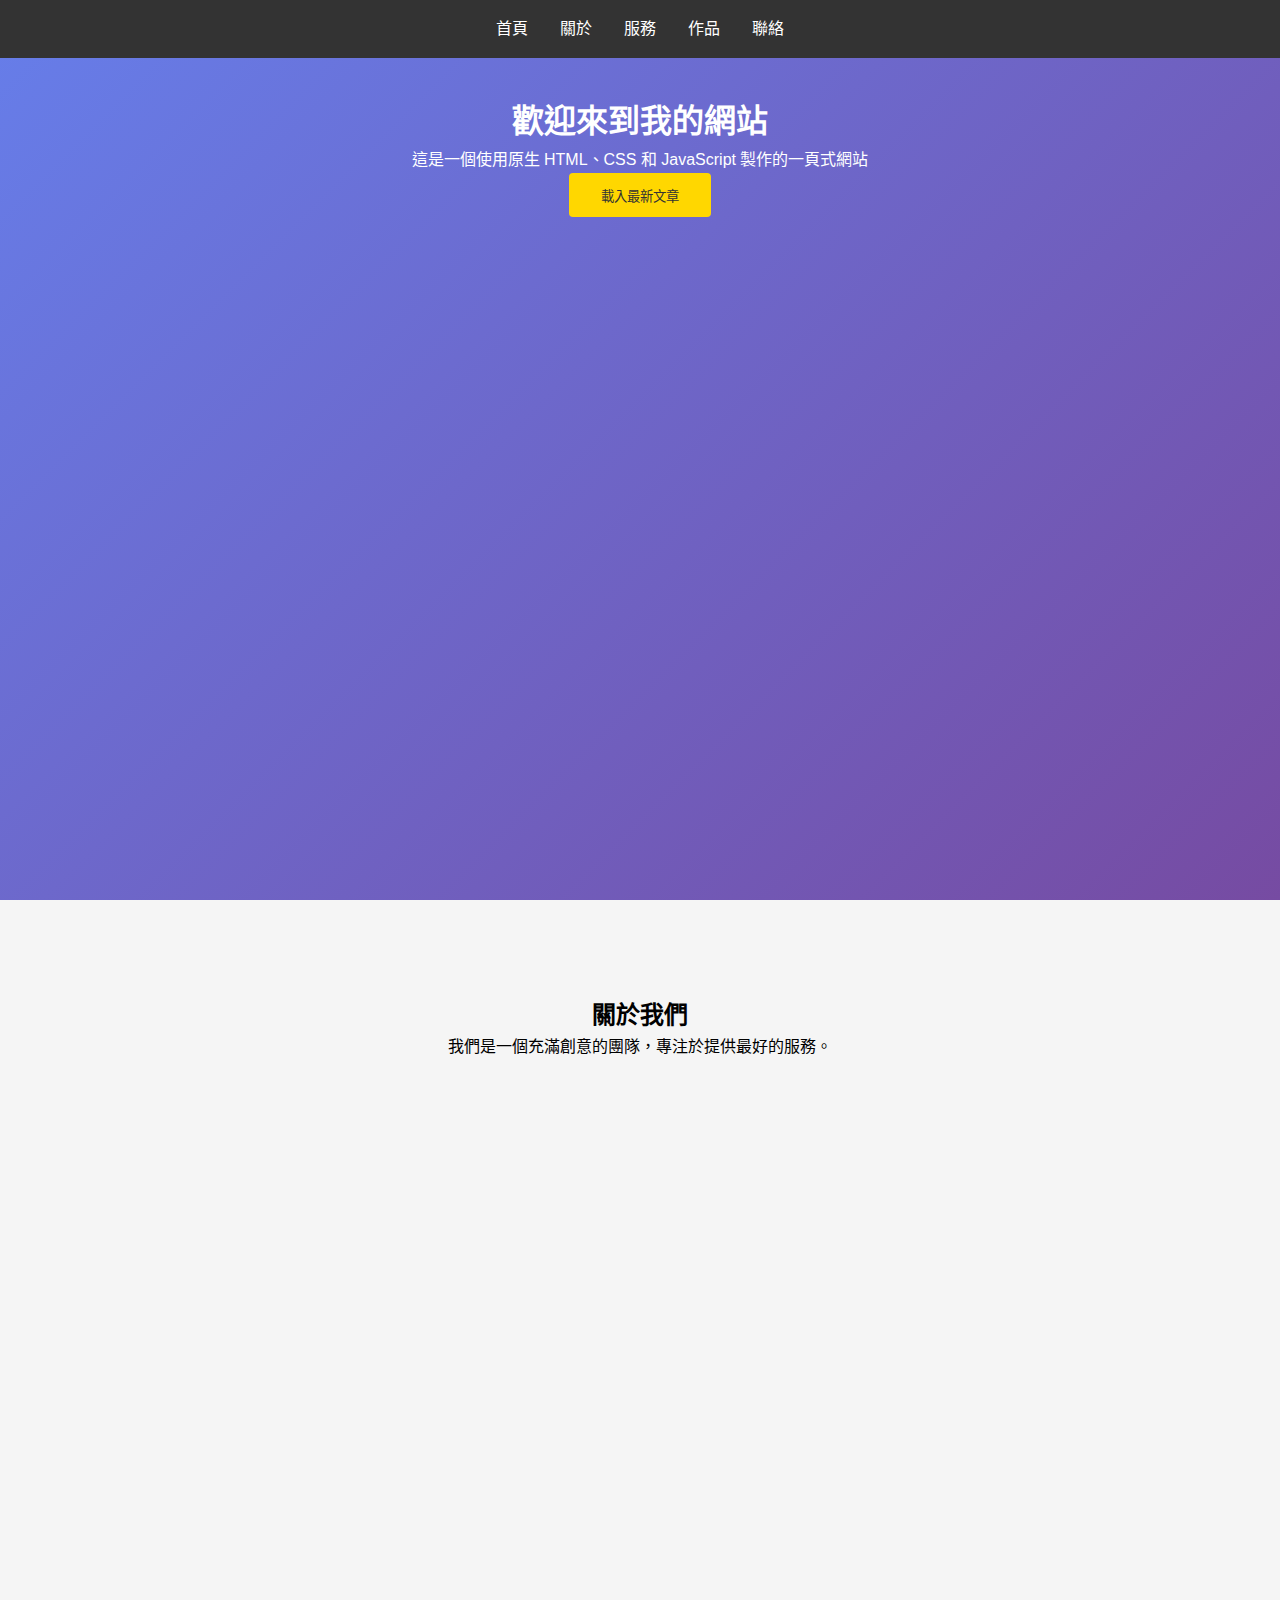
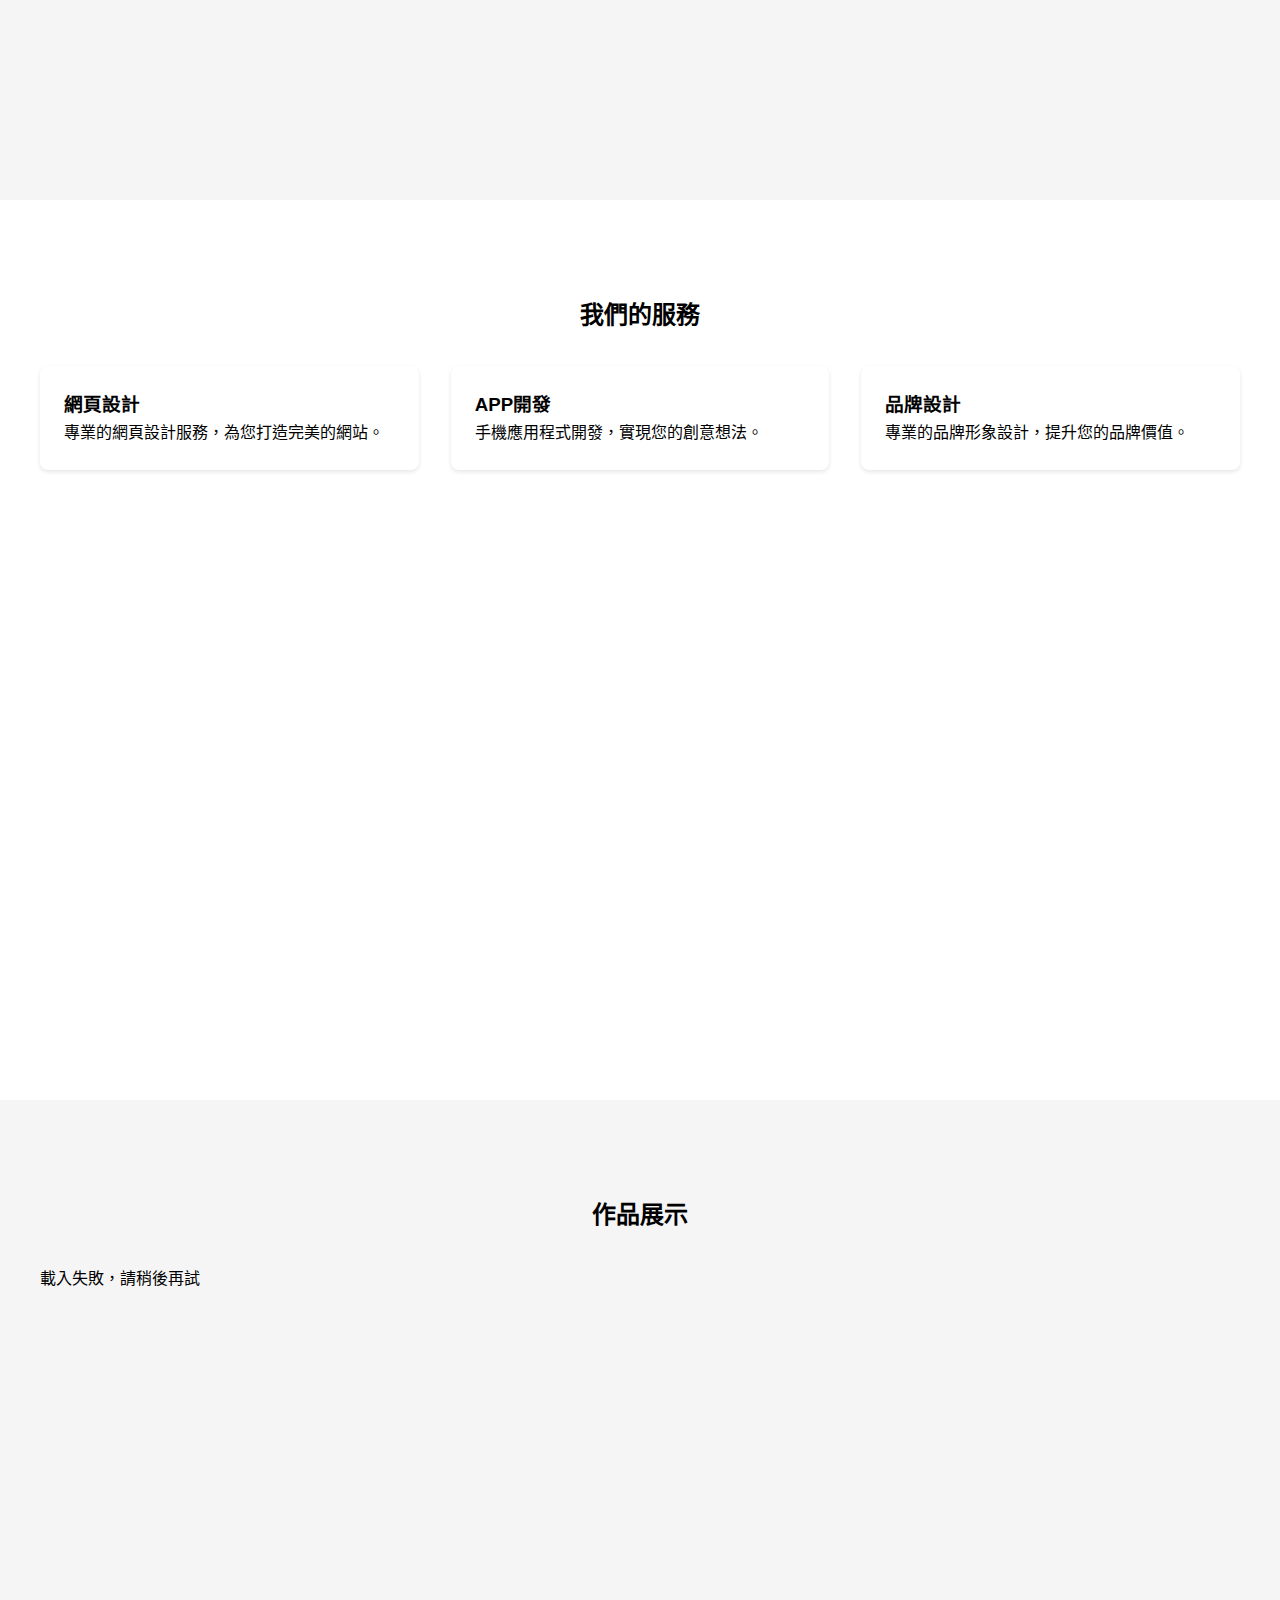
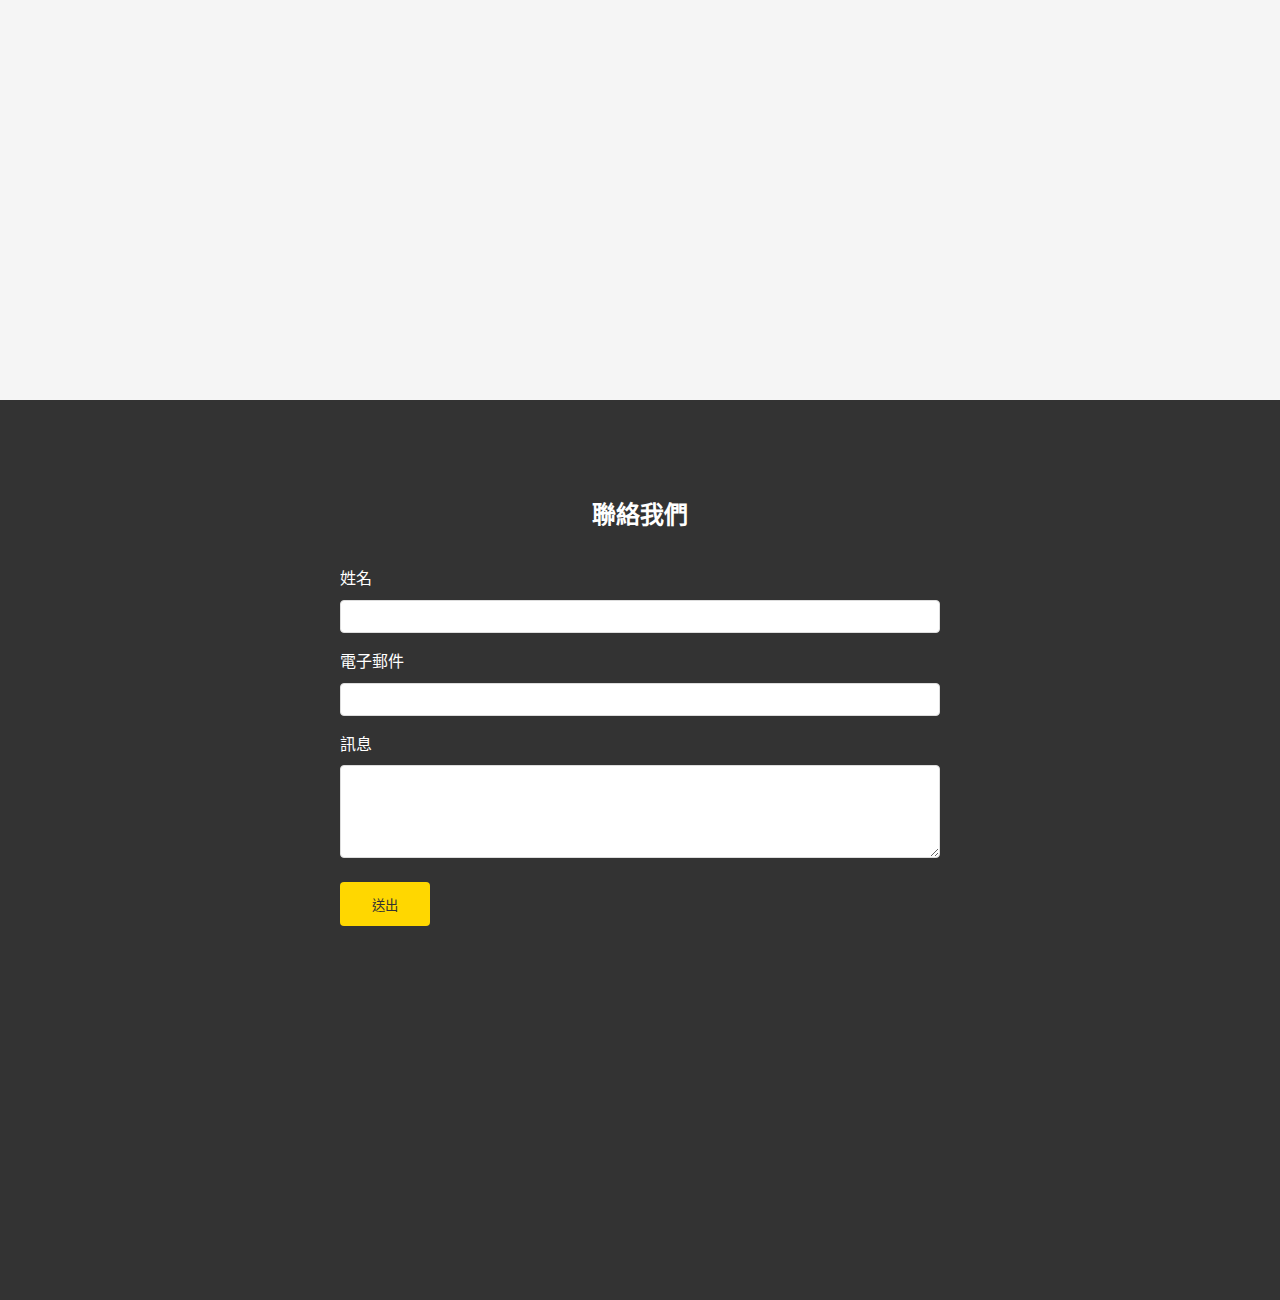
<file: index11.html>
<!DOCTYPE html>
<html lang="zh-TW">
  <head>
    <meta charset="UTF-8" />
    <meta name="viewport" content="width=device-width, initial-scale=1.0" />
    <title>一頁式網站示範</title>
    <style>
      * {
        margin: 0;
        padding: 0;
        box-sizing: border-box;
      }

      body {
        font-family: "Microsoft JhengHei", sans-serif;
        line-height: 1.6;
      }

      /* 導航欄樣式 */
      .navbar {
        position: fixed;
        top: 0;
        width: 100%;
        background-color: #333;
        padding: 1rem;
        z-index: 1000;
      }

      .nav-links {
        display: flex;
        justify-content: center;
        gap: 2rem;
      }

      .nav-links a {
        color: white;
        text-decoration: none;
        transition: color 0.3s;
      }

      .nav-links a:hover {
        color: #ffd700;
      }

      /* 區段樣式 */
      section {
        min-height: 100vh;
        padding: 6rem 2rem 2rem;
        display: flex;
        flex-direction: column;
        align-items: center;
      }

      /* 首頁區段 */
      #home {
        background: linear-gradient(135deg, #667eea 0%, #764ba2 100%);
        color: white;
        text-align: center;
      }

      /* 關於區段 */
      #about {
        background-color: #f5f5f5;
      }

      /* 服務區段 */
      #services {
        background-color: white;
      }

      .service-grid {
        display: grid;
        grid-template-columns: repeat(auto-fit, minmax(250px, 1fr));
        gap: 2rem;
        width: 100%;
        max-width: 1200px;
        margin-top: 2rem;
      }

      .service-card {
        background-color: #fff;
        padding: 1.5rem;
        border-radius: 8px;
        box-shadow: 0 2px 4px rgba(0, 0, 0, 0.1);
        transition: transform 0.3s;
      }

      .service-card:hover {
        transform: translateY(-5px);
      }

      /* 作品區段 */
      #portfolio {
        background-color: #f5f5f5;
      }

      .portfolio-grid {
        display: grid;
        grid-template-columns: repeat(auto-fit, minmax(300px, 1fr));
        gap: 2rem;
        width: 100%;
        max-width: 1200px;
        margin-top: 2rem;
      }

      .portfolio-item {
        background-color: white;
        border-radius: 8px;
        overflow: hidden;
        box-shadow: 0 2px 4px rgba(0, 0, 0, 0.1);
      }

      .portfolio-item img {
        width: 100%;
        height: 200px;
        object-fit: cover;
      }

      .portfolio-content {
        padding: 1rem;
      }

      /* 聯絡區段 */
      #contact {
        background-color: #333;
        color: white;
      }

      .contact-form {
        width: 100%;
        max-width: 600px;
        margin-top: 2rem;
      }

      .form-group {
        margin-bottom: 1rem;
      }

      .form-group label {
        display: block;
        margin-bottom: 0.5rem;
      }

      .form-group input,
      .form-group textarea {
        width: 100%;
        padding: 0.5rem;
        border: 1px solid #ddd;
        border-radius: 4px;
      }

      button {
        background-color: #ffd700;
        color: #333;
        padding: 0.8rem 2rem;
        border: none;
        border-radius: 4px;
        cursor: pointer;
        transition: background-color 0.3s;
      }

      button:hover {
        background-color: #ffed4a;
      }

      /* 載入動畫 */
      .loading {
        display: none;
        width: 50px;
        height: 50px;
        border: 5px solid #f3f3f3;
        border-top: 5px solid #3498db;
        border-radius: 50%;
        animation: spin 1s linear infinite;
        margin: 20px auto;
      }

      @keyframes spin {
        0% {
          transform: rotate(0deg);
        }
        100% {
          transform: rotate(360deg);
        }
      }

      /* RWD 響應式設計 */
      @media (max-width: 768px) {
        .nav-links {
          flex-direction: column;
          align-items: center;
          gap: 1rem;
        }

        section {
          padding: 8rem 1rem 2rem;
        }

        .service-grid,
        .portfolio-grid {
          grid-template-columns: 1fr;
        }
      }
    </style>
  </head>
  <body>
    <!-- 導航欄 -->
    <nav class="navbar">
      <div class="nav-links">
        <a href="#home">首頁</a>
        <a href="#about">關於</a>
        <a href="#services">服務</a>
        <a href="#portfolio">作品</a>
        <a href="#contact">聯絡</a>
      </div>
    </nav>

    <!-- 首頁區段 -->
    <section id="home">
      <h1>歡迎來到我的網站</h1>
      <p>這是一個使用原生 HTML、CSS 和 JavaScript 製作的一頁式網站</p>
      <button onclick="loadPosts()">載入最新文章</button>
      <div class="loading" id="loading"></div>
      <div id="posts"></div>
    </section>

    <!-- 關於區段 -->
    <section id="about">
      <h2>關於我們</h2>
      <p>我們是一個充滿創意的團隊，專注於提供最好的服務。</p>
    </section>

    <!-- 服務區段 -->
    <section id="services">
      <h2>我們的服務</h2>
      <div class="service-grid">
        <div class="service-card">
          <h3>網頁設計</h3>
          <p>專業的網頁設計服務，為您打造完美的網站。</p>
        </div>
        <div class="service-card">
          <h3>APP開發</h3>
          <p>手機應用程式開發，實現您的創意想法。</p>
        </div>
        <div class="service-card">
          <h3>品牌設計</h3>
          <p>專業的品牌形象設計，提升您的品牌價值。</p>
        </div>
      </div>
    </section>

    <!-- 作品區段 -->
    <section id="portfolio">
      <h2>作品展示</h2>
      <div class="portfolio-grid" id="portfolio-grid">
        <!-- API 載入的作品將會顯示在這裡 -->
      </div>
    </section>

    <!-- 聯絡區段 -->
    <section id="contact">
      <h2>聯絡我們</h2>
      <form class="contact-form" id="contact-form">
        <div class="form-group">
          <label for="name">姓名</label>
          <input type="text" id="name" name="name" required />
        </div>
        <div class="form-group">
          <label for="email">電子郵件</label>
          <input type="email" id="email" name="email" required />
        </div>
        <div class="form-group">
          <label for="message">訊息</label>
          <textarea id="message" name="message" rows="5" required></textarea>
        </div>
        <button type="submit">送出</button>
      </form>
    </section>

    <script>
      // 平滑捲動
      document.querySelectorAll('a[href^="#"]').forEach((anchor) => {
        anchor.addEventListener("click", function (e) {
          e.preventDefault();
          document.querySelector(this.getAttribute("href")).scrollTop;
          document.querySelector(this.getAttribute("href")).scrollIntoView({
            behavior: "smooth",
          });
        });
      });

      // 載入文章
      async function loadPosts() {
        const loading = document.getElementById("loading");
        const postsDiv = document.getElementById("posts");

        loading.style.display = "block";
        postsDiv.innerHTML = "";

        try {
          const response = await fetch(
            "https://jsonplaceholder.typicode.com/posts?_limit=3"
          );
          const posts = await response.json();

          posts.forEach((post) => {
            const postElement = document.createElement("div");
            postElement.style.margin = "20px";
            postElement.style.padding = "20px";
            postElement.style.backgroundColor = "rgba(255, 255, 255, 0.1)";
            postElement.style.borderRadius = "8px";
            postElement.innerHTML = `
                        <h3>${post.title}</h3>
                        <p>${post.body}</p>
                    `;
            postsDiv.appendChild(postElement);
          });
        } catch (error) {
          console.error("Error:", error);
          postsDiv.innerHTML = "<p>載入失敗，請稍後再試</p>";
        } finally {
          loading.style.display = "none";
        }
      }

      // 載入作品集
      async function loadPortfolio() {
        const portfolioGrid = document.getElementById("portfolio-grid");

        try {
          const response = await fetch(
            "https://jsonplaceholder.typicode.com/photos?_limit=6"
          );
          const photos = await response.json();

          photos.forEach((photo) => {
            const portfolioItem = document.createElement("div");
            portfolioItem.className = "portfolio-item";
            portfolioItem.innerHTML = `
                        <img src="/api/placeholder/400/320" alt="${photo.title}">
                        <div class="portfolio-content">
                            <h3>${photo.title}</h3>
                        </div>
                    `;
            portfolioGrid.appendChild(portfolioItem);
          });
        } catch (error) {
          console.error("Error:", error);
          portfolioGrid.innerHTML = "<p>載入失敗，請稍後再試</p>";
        }
      }

      // 表單提交
      document
        .getElementById("contact-form")
        .addEventListener("submit", async (e) => {
          e.preventDefault();

          const formData = {
            name: document.getElementById("name").value,
            email: document.getElementById("email").value,
            message: document.getElementById("message").value,
          };

          try {
            const response = await fetch(
              "https://jsonplaceholder.typicode.com/posts",
              {
                method: "POST",
                body: JSON.stringify(formData),
                headers: {
                  "Content-type": "application/json",
                },
              }
            );

            if (response.ok) {
              alert("訊息已送出！");
              e.target.reset();
            } else {
              throw new Error("送出失敗");
            }
          } catch (error) {
            console.error("Error:", error);
            alert("送出失敗，請稍後再試");
          }
        });

      // 頁面載入時執行
      window.addEventListener("load", () => {
        loadPortfolio();
      });
    </script>
  </body>
</html>
</file>
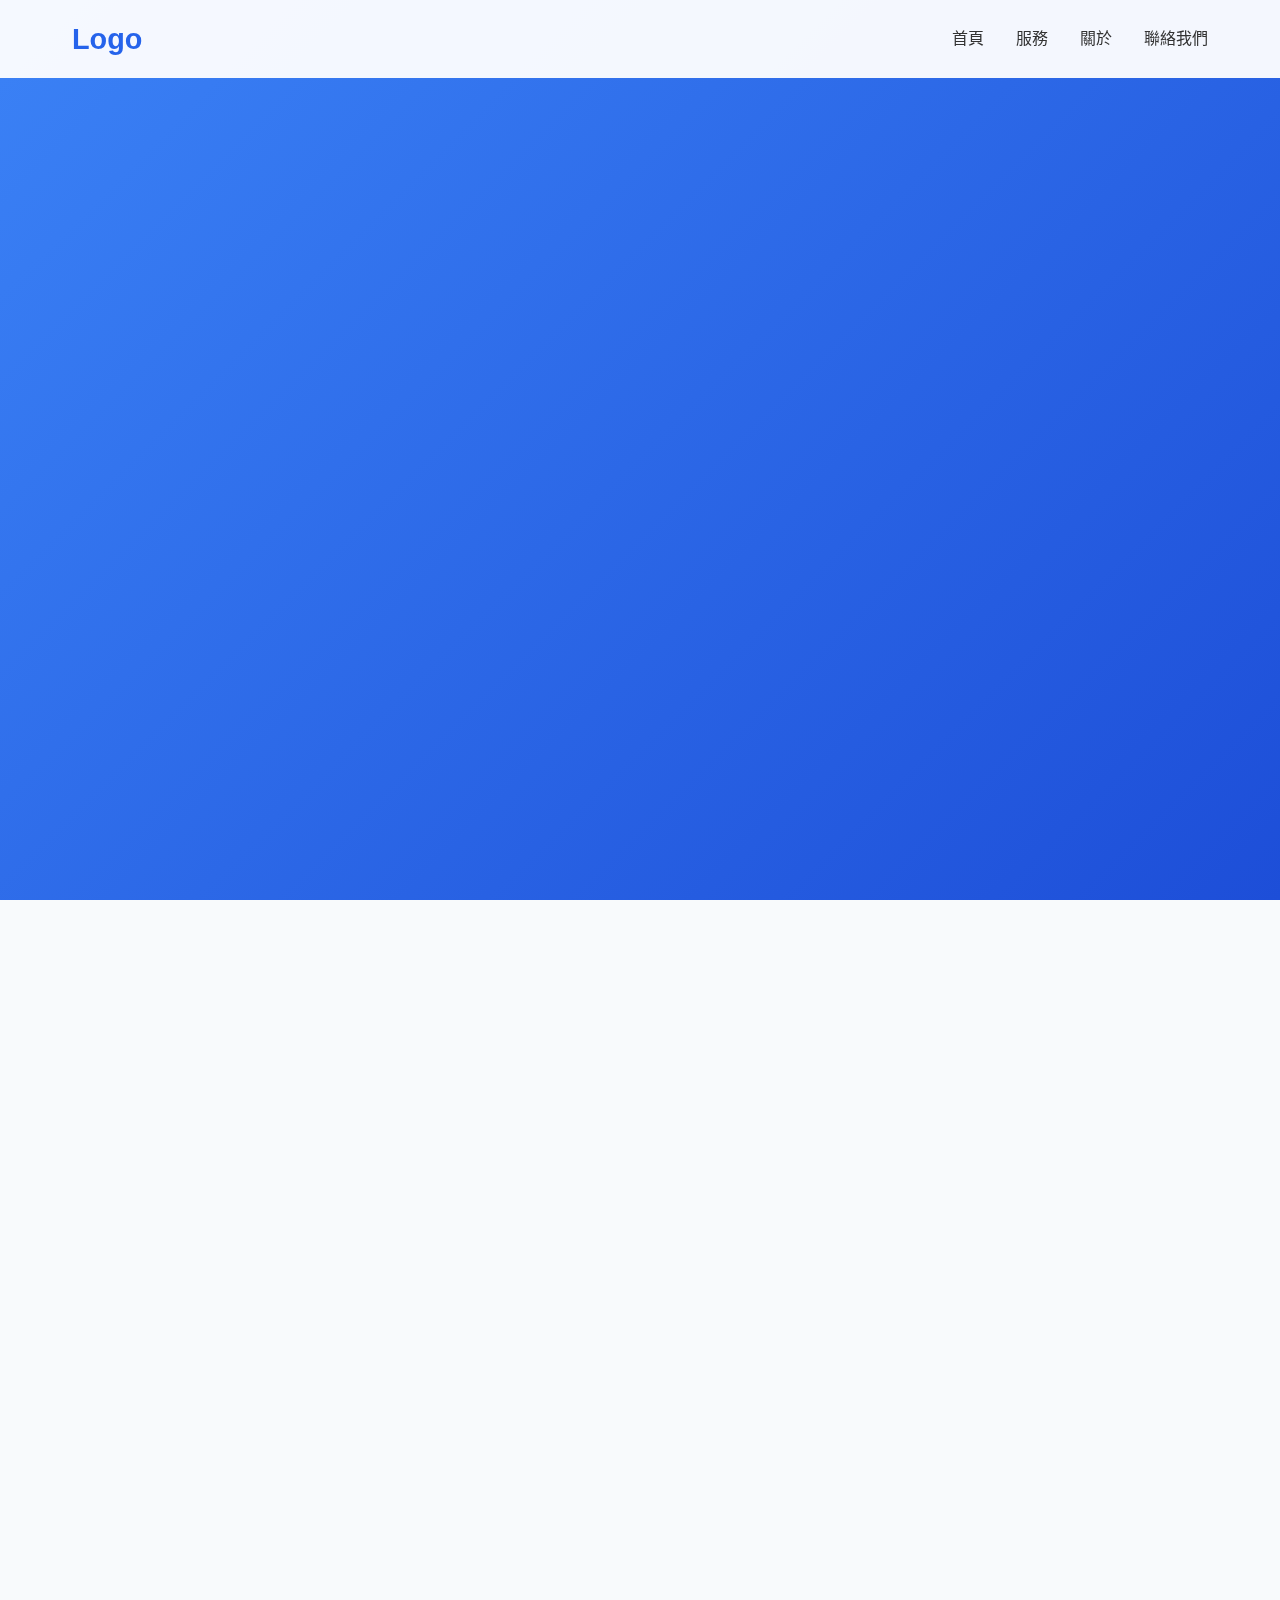
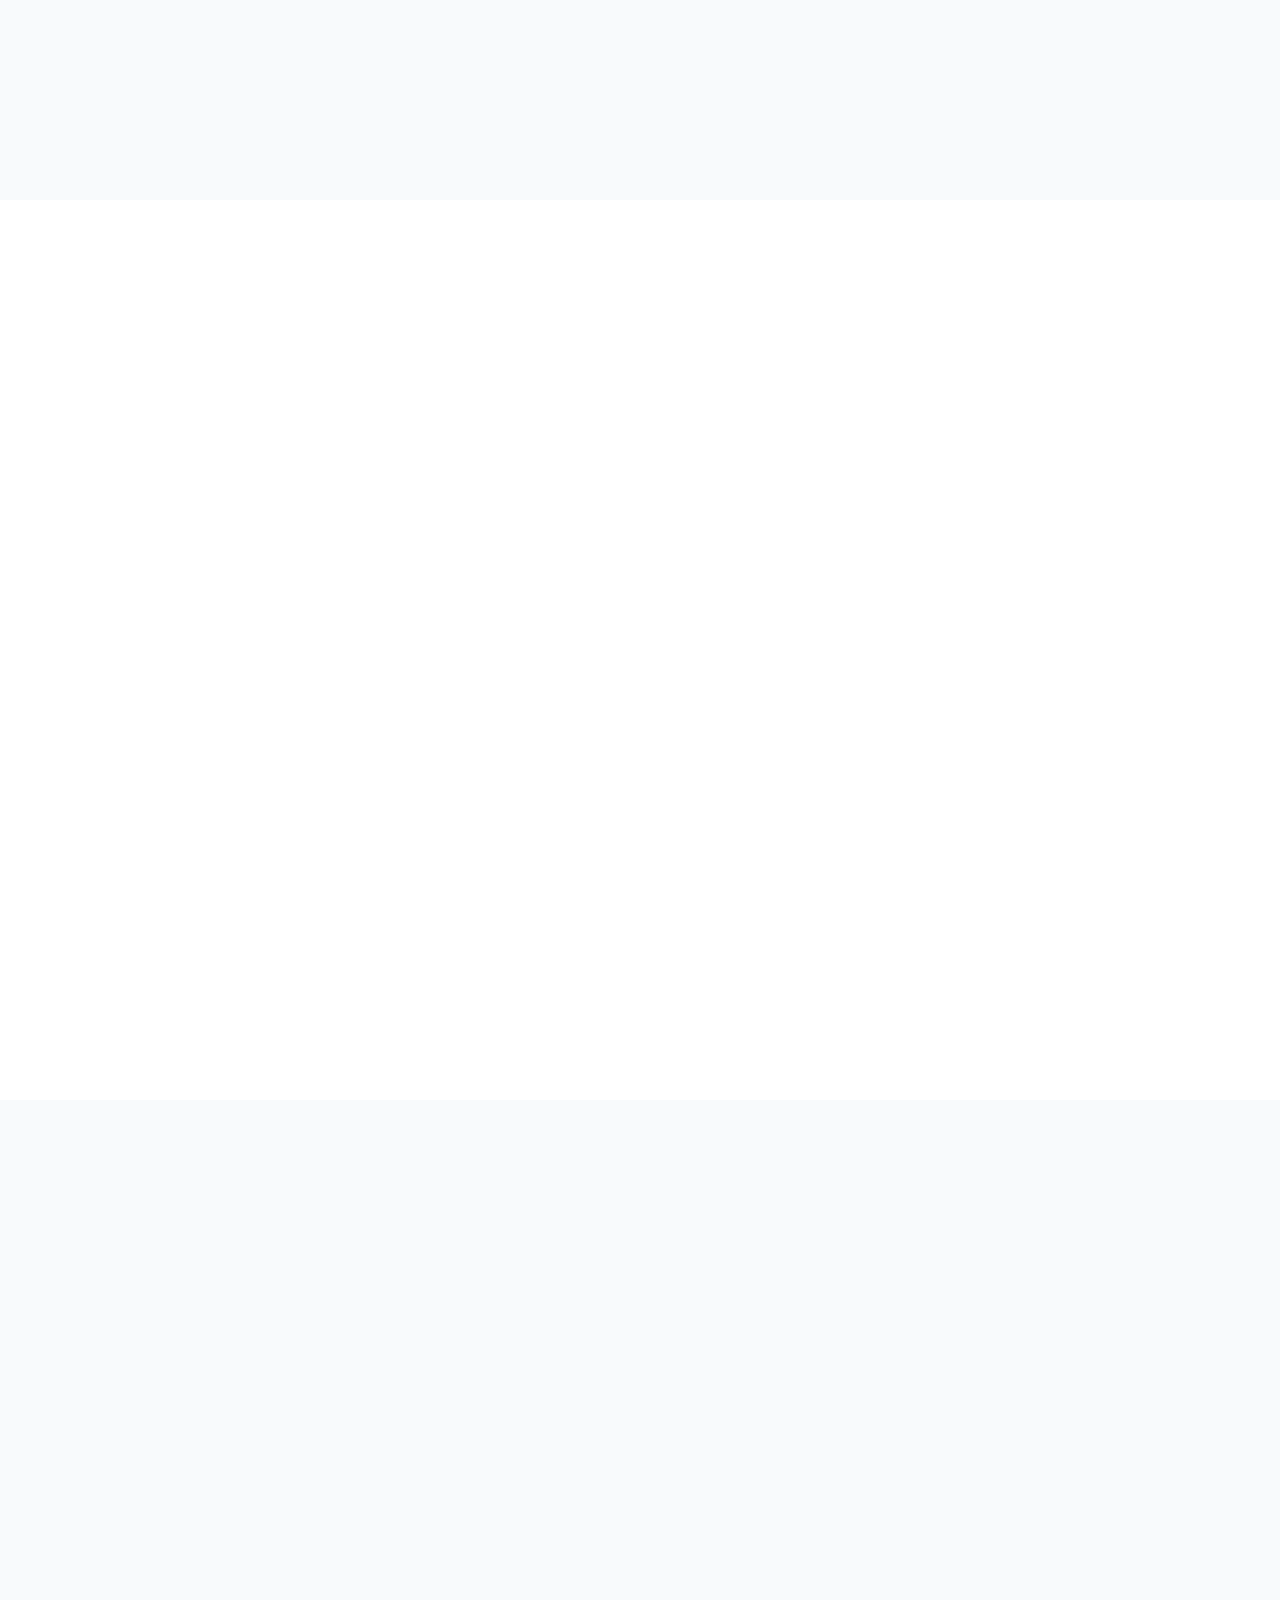
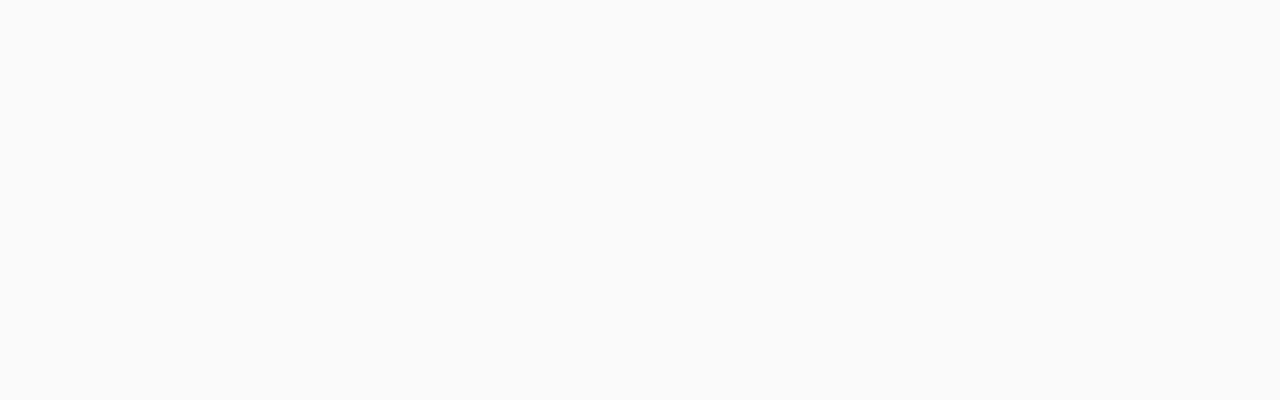
<file: index6.html>
<!DOCTYPE html>
<html lang="zh-TW">
  <head>
    <meta charset="UTF-8" />
    <meta name="viewport" content="width=device-width, initial-scale=1.0" />
    <title>現代響應式網站</title>
    <!-- <script src="https://cdnjs.cloudflare.com/ajax/libs/gsap/3.12.2/gsap.min.js"></script>
    <script src="https://cdnjs.cloudflare.com/ajax/libs/gsap/3.12.2/ScrollTrigger.min.js"></script> -->
    <script
      src="https://cdnjs.cloudflare.com/ajax/libs/jquery/3.5.1/jquery.min.js"
      integrity="sha512-bLT0Qm9VnAYZDflyKcBaQ2gg0hSYNQrJ8RilYldYQ1FxQYoCLtUjuuRuZo+fjqhx/qtq/1itJ0C2ejDxltZVFg=="
      crossorigin="anonymous"
    ></script>
    <style>
      * {
        margin: 0;
        padding: 0;
        box-sizing: border-box;
      }

      html {
        scroll-behavior: smooth;
      }

      body {
        font-family: "Segoe UI", Tahoma, Geneva, Verdana, sans-serif;
        line-height: 1.6;
        color: #333;
      }

      /* Navigation */
      .navbar {
        position: fixed;
        top: 0;
        left: 0;
        width: 100%;
        z-index: 1000;
        background: rgba(255, 255, 255, 0.95);
        padding: 1rem;
        transition: all 0.3s ease;
      }

      .nav-container {
        max-width: 1200px;
        margin: 0 auto;
        display: flex;
        justify-content: space-between;
        align-items: center;
        padding: 0 2rem;
      }

      .logo {
        font-size: 1.8rem;
        font-weight: bold;
        color: #2563eb;
      }

      .nav-links {
        display: flex;
        gap: 2rem;
        list-style: none;
      }

      .nav-links a {
        text-decoration: none;
        color: #333;
        font-weight: 500;
        transition: color 0.3s ease;
      }

      .nav-links a:hover {
        color: #2563eb;
      }

      .burger {
        display: none;
        cursor: pointer;
      }

      .burger div {
        width: 25px;
        height: 3px;
        background: #333;
        margin: 5px;
        transition: all 0.3s ease;
      }

      /* Sections */
      section {
        min-height: 100vh;
        padding: 80px 2rem;
        display: flex;
        align-items: center;
        justify-content: center;
      }

      .container {
        max-width: 1200px;
        margin: 0 auto;
        width: 100%;
      }

      /* Hero Section */
      .hero {
        background: linear-gradient(135deg, #3b82f6, #1d4ed8);
        color: white;
        text-align: center;
      }

      .hero-content {
        max-width: 800px;
        margin: 0 auto;
      }

      .hero h1 {
        font-size: 4rem;
        margin-bottom: 1.5rem;
        opacity: 0;
      }

      .hero p {
        font-size: 1.5rem;
        margin-bottom: 2rem;
        opacity: 0;
      }

      /* Services Section */
      .services {
        background: #f8fafc;
      }

      .services-grid {
        display: grid;
        grid-template-columns: repeat(3, 1fr);
        gap: 2rem;
      }

      .service-card {
        background: white;
        padding: 2rem;
        border-radius: 10px;
        box-shadow: 0 4px 6px rgba(0, 0, 0, 0.1);
        text-align: center;
        opacity: 0;
        transform: translateY(20px);
      }

      .service-card h3 {
        margin: 1rem 0;
        color: #2563eb;
      }

      /* About Section */
      .about {
        background: white;
      }

      .about-content {
        display: flex;
        gap: 4rem;
        align-items: center;
      }

      .about-text {
        flex: 1;
        opacity: 0;
      }

      .about-image {
        flex: 1;
        height: 400px;
        background: #2563eb;
        border-radius: 10px;
        opacity: 0;
      }

      /* Contact Section */
      .contact {
        background: #f8fafc;
      }

      .form-container {
        max-width: 600px;
        margin: 0 auto;
        opacity: 0;
      }

      .form-group {
        margin-bottom: 1.5rem;
      }

      .form-group label {
        display: block;
        margin-bottom: 0.5rem;
      }

      .form-group input,
      .form-group textarea {
        width: 100%;
        padding: 0.8rem;
        border: 1px solid #e2e8f0;
        border-radius: 5px;
        font-size: 1rem;
      }

      button {
        background: #2563eb;
        color: white;
        padding: 1rem 2rem;
        border: none;
        border-radius: 5px;
        cursor: pointer;
        font-size: 1rem;
        transition: background 0.3s ease;
      }

      button:hover {
        background: #1d4ed8;
      }

      /* Responsive Design */
      @media (max-width: 768px) {
        .nav-links {
          position: fixed;
          right: -100%;
          top: 70px;
          flex-direction: column;
          background: white;
          width: 100%;
          text-align: center;
          transition: 0.3s;
          box-shadow: 0 10px 27px rgba(0, 0, 0, 0.05);
          padding: 2rem 0;
        }

        .nav-links.active {
          right: 0;
        }

        .burger {
          display: block;
        }

        .services-grid {
          grid-template-columns: 1fr;
        }

        .about-content {
          flex-direction: column;
        }

        .hero h1 {
          font-size: 2.5rem;
        }

        .hero p {
          font-size: 1.2rem;
        }
      }
    </style>
  </head>
  <body>
    <!-- Navigation -->
    <nav class="navbar">
      <div class="nav-container">
        <div class="logo">Logo</div>
        <ul class="nav-links">
          <li><a href="#home">首頁</a></li>
          <li><a href="#services">服務</a></li>
          <li><a href="#about">關於</a></li>
          <li><a href="#contact">聯絡我們</a></li>
        </ul>
        <div class="burger">
          <div class="line1"></div>
          <div class="line2"></div>
          <div class="line3"></div>
        </div>
      </div>
    </nav>

    <!-- Hero Section -->
    <section id="home" class="hero">
      <div class="container">
        <div class="hero-content">
          <h1>打造未來的數位體驗</h1>
          <p>提供創新解決方案，實現您的願景</p>
        </div>
      </div>
    </section>

    <!-- Services Section -->
    <section id="services" class="services">
      <div class="container">
        <div class="services-grid">
          <div class="service-card">
            <h3>網站開發</h3>
            <p>打造專業的網站體驗，提升品牌價值</p>
          </div>
          <div class="service-card">
            <h3>UI/UX 設計</h3>
            <p>創造直覺的用戶介面，優化使用體驗</p>
          </div>
          <div class="service-card">
            <h3>數位行銷</h3>
            <p>全方位的數位策略，擴大市場影響力</p>
          </div>
        </div>
      </div>
    </section>

    <!-- About Section -->
    <section id="about" class="about">
      <div class="container">
        <div class="about-content">
          <div class="about-text">
            <h2>關於我們</h2>
            <p>
              我們是一個充滿熱情的團隊，致力於為客戶提供最佳的數位解決方案。透過創新技術與專業經驗，我們幫助企業在數位時代保持競爭力。
            </p>
          </div>
          <div class="about-image"></div>
        </div>
      </div>
    </section>

    <!-- Contact Section -->
    <section id="contact" class="contact">
      <div class="container">
        <div class="form-container">
          <h2>聯絡我們</h2>
          <form>
            <div class="form-group">
              <label for="name">姓名</label>
              <input type="text" id="name" required />
            </div>
            <div class="form-group">
              <label for="email">電子郵件</label>
              <input type="email" id="email" required />
            </div>
            <div class="form-group">
              <label for="message">訊息</label>
              <textarea id="message" rows="5" required></textarea>
            </div>
            <button type="submit">送出</button>
          </form>
        </div>
      </div>
    </section>

    <script>
      // Mobile Menu Toggle
      const burger = document.querySelector(".burger");
      const nav = document.querySelector(".nav-links");
      const navLinks = document.querySelectorAll(".nav-links li");

      burger.addEventListener("click", () => {
        nav.classList.toggle("active");
      });

      // GSAP Animations
      gsap.registerPlugin(ScrollTrigger);

      // Hero Animations
      gsap.from(".hero h1", {
        opacity: 0,
        y: 50,
        duration: 1,
        delay: 0.5,
      });

      gsap.from(".hero p", {
        opacity: 0,
        y: 50,
        duration: 1,
        delay: 0.8,
      });

      // Service Cards Animation
      gsap.from(".service-card", {
        scrollTrigger: {
          trigger: ".services",
          start: "top center",
          toggleActions: "play none none reverse",
        },
        opacity: 0,
        y: 50,
        duration: 0.8,
        stagger: 0.2,
      });

      // About Section Animation
      gsap.from(".about-text", {
        scrollTrigger: {
          trigger: ".about",
          start: "top center",
          toggleActions: "play none none reverse",
        },
        opacity: 0,
        x: -50,
        duration: 0.8,
      });

      gsap.from(".about-image", {
        scrollTrigger: {
          trigger: ".about",
          start: "top center",
          toggleActions: "play none none reverse",
        },
        opacity: 0,
        x: 50,
        duration: 0.8,
      });

      // Contact Form Animation
      gsap.from(".form-container", {
        scrollTrigger: {
          trigger: ".contact",
          start: "top center",
          toggleActions: "play none none reverse",
        },
        opacity: 0,
        y: 50,
        duration: 0.8,
      });

      // Navbar Scroll Effect
      let lastScroll = 0;
      window.addEventListener("scroll", () => {
        const navbar = document.querySelector(".navbar");
        const currentScroll = window.pageYOffset;

        if (currentScroll <= 0) {
          navbar.style.transform = "translateY(0)";
          navbar.style.boxShadow = "none";
          return;
        }

        if (currentScroll > lastScroll) {
          navbar.style.transform = "translateY(-100%)";
        } else {
          navbar.style.transform = "translateY(0)";
          navbar.style.boxShadow = "0 2px 10px rgba(0,0,0,0.1)";
        }

        lastScroll = currentScroll;
      });
    </script>
  </body>
</html>
</file>
